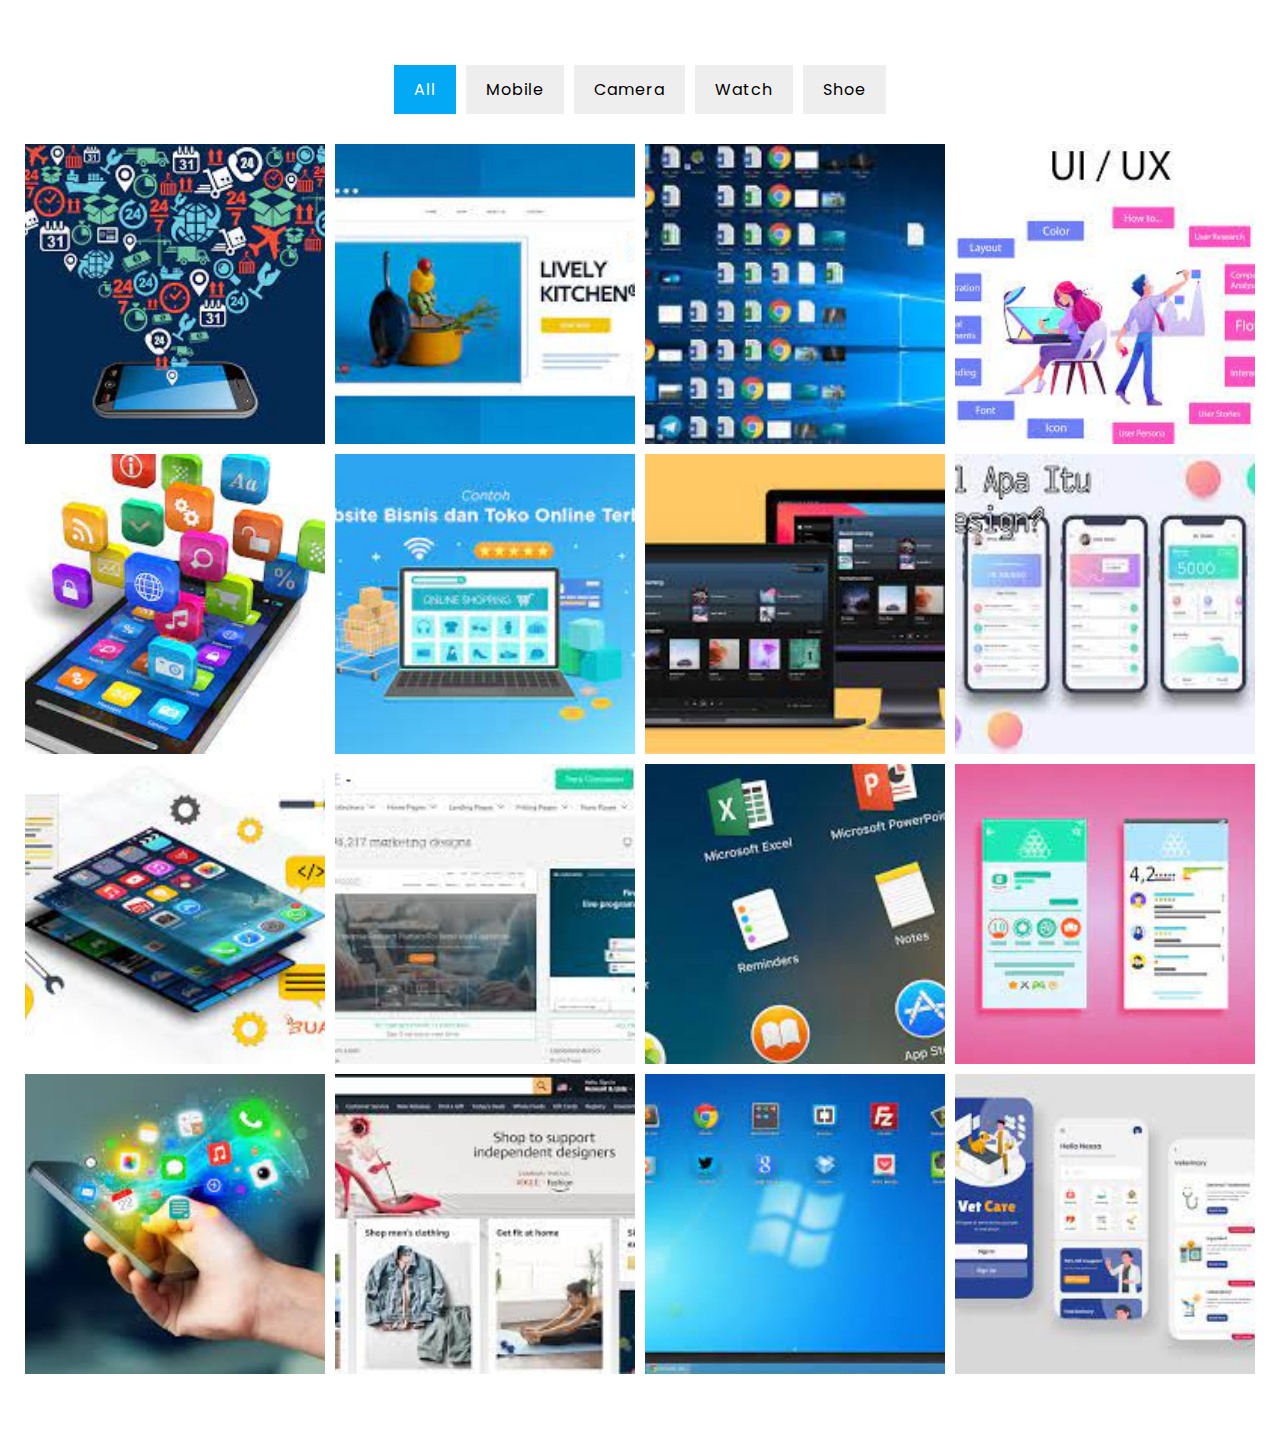
<file: coba.html>
<!DOCTYPE html>
<!-- Created By Codecary -->
<html lang="en">
<head>
    <meta charset="UTF-8">
    <meta name="viewport" content="width=device-width, initial-scale=1.0">
    <title>Filterable Image Gallery</title>
    <style>
      @import url('https://fonts.googleapis.com/css?family=poppins:200,300,400,500,600,700,800,900&display=swap');

*{
    margin: 0;
    padding: 0;
    box-sizing: border-box;
    font-family: 'poppins', sans-serif;
}
section{
    padding: 20px;
    width: 100%;
    display: flex;
    justify-content: center;
    align-items: center;
    flex-direction: column;
    margin: 40px auto;
}
section ul{
    display: flex;
    justify-content: center;
    align-items: center;
    flex-wrap: wrap;
    margin-bottom: 20px;
}
section ul li{
    list-style: none;
    background: #eee;
    padding: 12px 20px;
    margin: 5px;
    letter-spacing: 1px;
    cursor: pointer;
}
section ul li.active{
    background: #03a9f4;
    color: #fff;
}
.product{
    display: flex;
    justify-content: center;
    align-items: center;
    flex-wrap: wrap;
}
.product .itemBox{
    position: relative;
    width: 300px;
    height: 300px;
    margin: 5px;
    display: block;
}
.product .itemBox.hide{
    display: none;
}
.product .itemBox img{
    position: absolute;
    top: 0;
    left: 0;
    width: 100%;
    height: 100%;
    object-fit: cover;
}
    </style>
</head>
<body>

    <section>
        <ul>
            <li class="list active" data-filter="all">All</li>
            <li class="list" data-filter="mobile">Mobile</li>
            <li class="list" data-filter="camera">Camera</li>
            <li class="list" data-filter="watch">Watch</li>
            <li class="list" data-filter="shoe">Shoe</li>
        </ul>
        <div class="product">
            <div class="itemBox" data-item="mobile"><img src="img-portofolio/mobile1.jpg"></div>
            <div class="itemBox" data-item="camera"><img src="img-portofolio/website.jpg"></div>
            <div class="itemBox" data-item="watch"><img src="img-portofolio/dekstop2.jpg"></div>
            <div class="itemBox" data-item="shoe"><img src="img-portofolio/UI1.jpg"></div>

            <div class="itemBox" data-item="mobile"><img src="img-portofolio/mobile2.jpg"></div>
            <div class="itemBox" data-item="camera"><img src="img-portofolio/website1.jpg"></div>
            <div class="itemBox" data-item="watch"><img src="img-portofolio/dekstop.jpg"></div>
            <div class="itemBox" data-item="shoe"><img src="img-portofolio/UI.jpg"></div>

            <div class="itemBox" data-item="mobile"><img src="img-portofolio/mobile3.jpg"></div>
            <div class="itemBox" data-item="camera"><img src="img-portofolio/website2.jpg"></div>
            <div class="itemBox" data-item="watch"><img src="img-portofolio/dekstop1.jpg"></div>
            <div class="itemBox" data-item="shoe"><img src="img-portofolio/UI2.jpg"></div>

            <div class="itemBox" data-item="mobile"><img src="img-portofolio/mobile4.jpg"></div>
            <div class="itemBox" data-item="camera"><img src="img-portofolio/website3.jpg"></div>
            <div class="itemBox" data-item="watch"><img src="img-portofolio/dekstop3.jpg"></div>
            <div class="itemBox" data-item="shoe"><img src="img-portofolio/UI3.jpg"></div>
        </div>
    </section>

    <script>
    let list = document.querySelectorAll('.list');
let itemBox = document.querySelectorAll('.itemBox');

for(let i = 0; i<list.length; i++){
    list[i].addEventListener('click', function(){
        for(let j = 0; j<list.length; j++){
            list[j].classList.remove('active');
        }
        this.classList.add('active');

        let dataFilter = this.getAttribute('data-filter');

        for(let k = 0; k<itemBox.length; k++){
            itemBox[k].classList.remove('active');
            itemBox[k].classList.add('hide');
        
        if(itemBox[k].getAttribute('data-item') == dataFilter || dataFilter == "all"){
            itemBox[k].classList.remove('hide');
            itemBox[k].classList.add('active');
        }
    }
    })
}
  </script>
</body>
</html>
</file>
